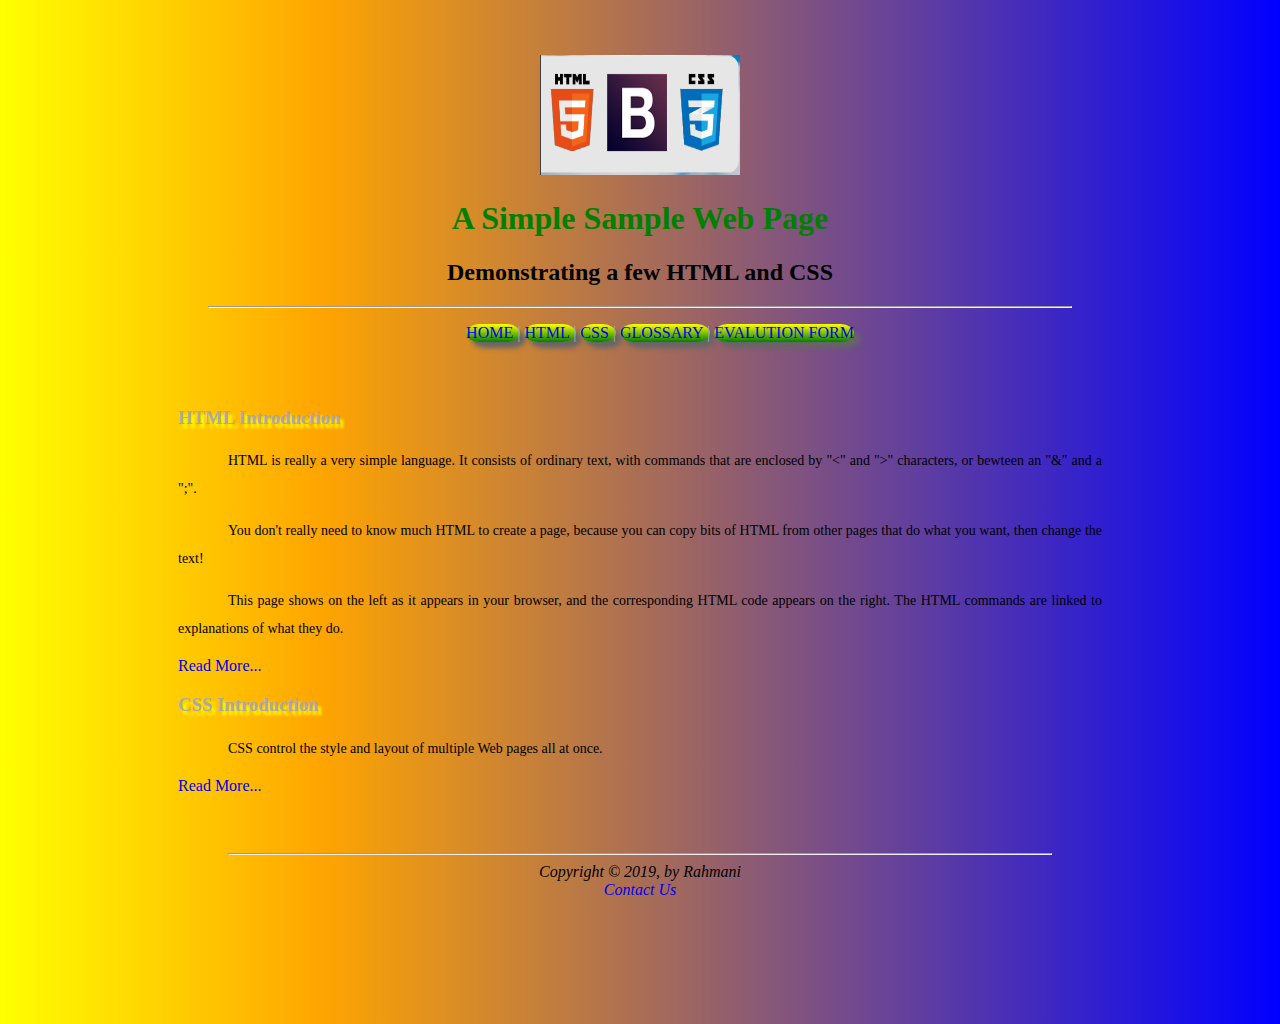
<file: index.html>
<!DOCTYPE html>
<HTML>
  <HEAD><TITLE> Introduction to Wed Design </TITLE>
    <meta http-equiv="content-type" content="text/html" charset="utf-8" />
    <link rel = "icon" href ="All.png" type = "image/x-icon">
    <link href="main.css" rel="stylesheet" type="text/css" />
    <meta name="description" content="Free HTML tutorials">
    <meta name="author" content="Alsa Rahmani">
    <meta name="keywords" content="HTML and CSS ">
  </HEAD>

<body  vlink="green">

  <header>
    <img src="All.png" width="200" height="120px">
    <h1>A Simple Sample Web Page</h1>
    <H2 >Demonstrating a few HTML and CSS</H2>
    <hr>
    <nav>
      <ul>
      <li><a href="index.html" >Home</a>  |</li>
      <li ><a href="HTML.html" >HTML</a>  |</li>
      <li><a href="CSS.html" >CSS</a>  |</li>
      <li><a href="Glossary.html" >Glossary</a> |</li>
      <li><a href="Form.html">Evalution Form</a></li>
      <ul>
    </nav>
  </header>


  <artical >
    <section  >
      <H3>HTML Introduction</H3>
      <P>HTML is really a very simple language. It consists of ordinary text,
        with commands that are enclosed by "<" and ">" characters, or bewteen an "&" and a ";". </P><P>
        You don't really need to know much HTML to create a page, because you can copy bits of
        HTML from other pages that do what you want, then change the text!</P>
      <P>This page shows on the left as it appears in your browser, and the corresponding HTML code
        appears on the right. The HTML commands are linked to explanations of what they do.</P>
      <A href="HTML.html"> Read More...</a>
    </section>

    <section >
      <H3 >CSS Introduction</H3>
      <P> CSS control the style and layout of multiple Web pages all at once.</P>
      <A href="CSS.html"> Read More...</a>
    </section>
  </artical>

  <footer>
    <hr/>
    <address>
      Copyright &copy; 2019, by Rahmani <BR>
      <a href="mailto:alsa.rahmani04@gmail.com">Contact Us</a>
    <address>
  </footer>

</body>
</HTML>
</file>
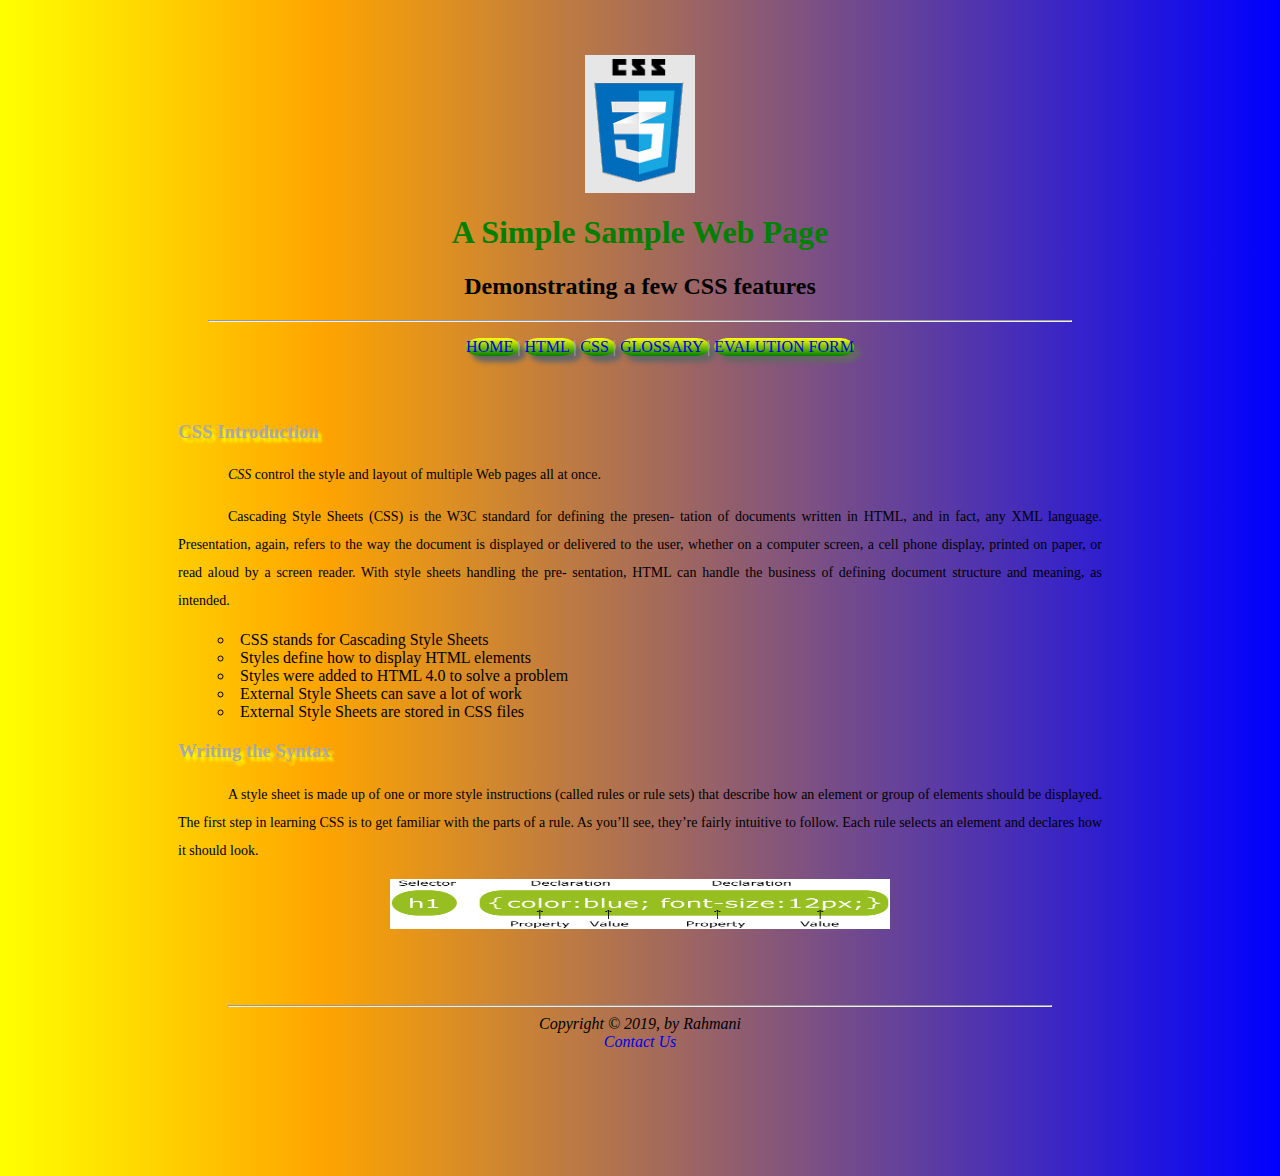
<file: CSS.html>
<HTML>
    <HEAD><TITLE> Introduction to Wed Design </TITLE>
      <meta http-equiv="content-type" content="text/html" charset="utf-8" />
      <link rel = "icon" href = "css.png" type = "image/x-icon">
    <style>
    @import url("main.css");
    </style>
    </HEAD>

  <body >

    <header>
      <IMG SRC="css.png" >
      <H1>A Simple Sample Web Page</H1>
      <H2 >Demonstrating a few CSS features</H2>
      <hr>
      <nav>
        <ul>
        <li><a href="index.html" >Home</a>  |</li>
        <li ><a href="HTML.html" >HTML</a>  |</li>
        <li><a href="CSS.html" >CSS</a>  |</li>
        <li><a href="Glossary.html" >Glossary</a> |</li>
        <li><a href="Form.html">Evalution Form</a></li>
        <ul>
      </nav>
    </header>

  <artical>
    <section>
    <H3>CSS Introduction</H3>
    <P> <dfn>CSS</dfn> control the style and layout of multiple Web pages all at once.</P>
    <p> Cascading Style Sheets (CSS)
       is the W3C standard for defining the presen- tation of documents written in HTML,
        and in fact, any XML language. Presentation, again, refers to the way the document
         is displayed or delivered to the user, whether on a computer screen, a cell phone
          display, printed on paper, or read aloud by a screen reader. With style sheets
           handling the pre- sentation, HTML can handle the business of defining document
           structure and meaning, as intended.</p>
    <ul type="circle">
      <li>CSS stands for Cascading Style Sheets</li>
      <li>Styles define how to display HTML elements</li>
      <li>Styles were added to HTML 4.0 to solve a problem</li>
      <li>External Style Sheets can save a lot of work</li>
      <li>External Style Sheets are stored in CSS files</li>
    </ul>

    <h3>Writing the Syntax</h3>
    <p>A style sheet is made up of one or more style instructions
       (called rules or rule sets) that describe how an element or group of
       elements should be displayed. The first step in learning CSS is to get
        familiar with the parts of a rule. As you’ll see, they’re fairly intuitive
         to follow. Each rule selects an element and declares how it should look.</p>
    <center><img src="selector.gif" width="500px" height="50px" ></center></br>
    </section>
  </artical>

  <footer>
    <hr/>
    <address>
      Copyright &copy; 2019, by Rahmani <BR>
      <a href="mailto:alsa.rahmani04@gmail.com">Contact Us</a>
    <address>
  </footer>

</body>
</HTML>
</file>
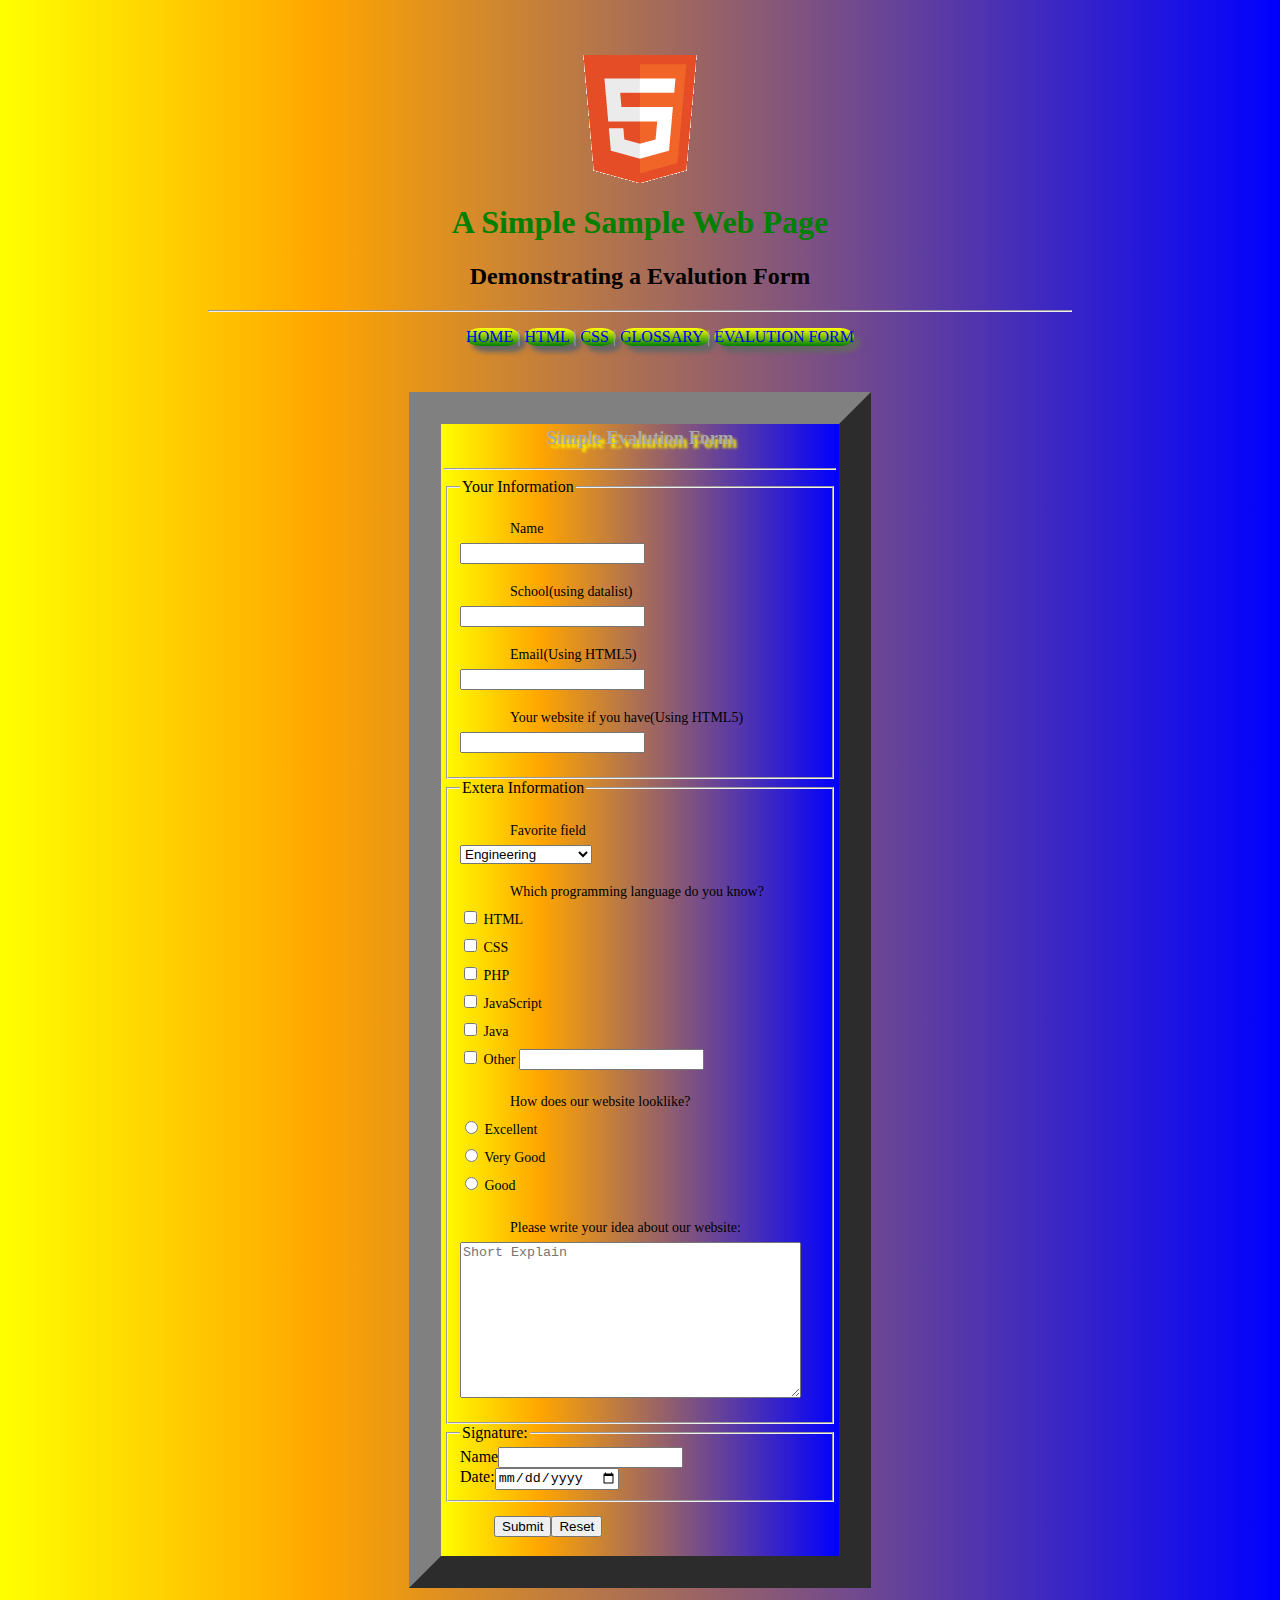
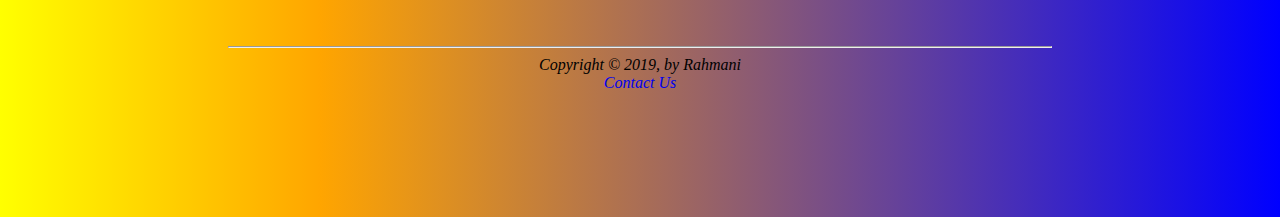
<file: Form.html>
<HTML>
      <HEAD><TITLE> Introduction to Wed Design </TITLE>
        <link rel = "icon" href ="All.png" type = "image/x-icon">
        <link href="main.css" rel="stylesheet" type="text/css" />
      </HEAD>

    <body>

      <header>
        <img src="html5.gif">
        <H1>A Simple Sample Web Page</H1>
          <H2 >Demonstrating a Evalution Form</H2>
        <hr>
        <nav>
          <ul>
          <li><a href="index.html" >Home</a>  |</li>
          <li ><a href="HTML.html" >HTML</a>  |</li>
          <li><a href="CSS.html" >CSS</a>  |</li>
          <li><a href="Glossary.html" >Glossary</a> |</li>
          <li><a href="Form.html">Evalution Form</a></li>
          <ul>
        </nav>
      </header>

  <table height=50 width=50% align=center><tr><td>
    <h3 align=center>Simple Evalution Form</h3> <hr>
      <form id="dummy" action="" method="post" >
        <fieldset><legend>Your Information</legend>
          <p>Name<br> <input type="text"  name="dummy0"  ></p>
          <p> School(using datalist)<br>
              <input type="text" list="edl" name="dummy1">
              <datalist id="edl"> <option value="Tjrovabi"><option value="Mehri"><option value="razi"><option value="Maleka Jalali">
              </datalist> </p>
          <p>Email(Using HTML5)<br><input type="email"  name="dummy01" >
          </p>
          <p>Your website if you have(Using HTML5)<br>
            <input type="email"  name="dummy0" >
          </p>
      </fieldset>
      <fieldset><legend>Extera Information</legend>

        <p>Favorite field<br>
          <select  name="dummy3"><option value="1">Engineering</option>
            <option value="2">Computer Science</option> <option value="3">Art</option>
            <option value="4">Agriculture</option><option value="5">Art</option>
            <option value="6">Law</option><option value="7">Economic</option>
            <option value="8">Journalism</option><option value="9">Other</option>
          </select>
        </p>

      <p>Which programming language do you know?<br><input type="checkbox"> HTML<br>
          <input type="checkbox"> CSS<br><input type="checkbox"> PHP <br>
          <input type="checkbox"> JavaScript<br><input type="checkbox"> Java <br>
          <input type="checkbox"> Other <input type="text" name="dummy2">
        </p>
        <p>How does our website looklike?<br>
          <input type="radio" name="Excellent"> Excellent<br>
          <input type="radio" name="Very Good"> Very Good<br>
          <input type="radio" name="Good"> Good<br>
        </p>
      <p>Please write your idea about our website:<br>
          <textarea rows="10" cols="40" placeholder="Short Explain"></textarea>
      </p>
  </fieldset>


        <fieldset>
          <legend>Signature:</legend> Name<input type="text" name="q" ><br/>
            Date:<input type="date"  name="q" ><br/>
          </fieldset>
          <center> <p>
            <input type="submit" value="Submit"><input type="reset" value="Reset"></p></center>
      </form>
      </td></tr>
  </table>


  <footer>
    <hr/>
    <address>
      Copyright &copy; 2019, by Rahmani <BR>
      <a href="mailto:alsa.rahmani04@gmail.com">Contact Us</a>
    <address>
  </footer>

  </body>
</HTML>
</file>
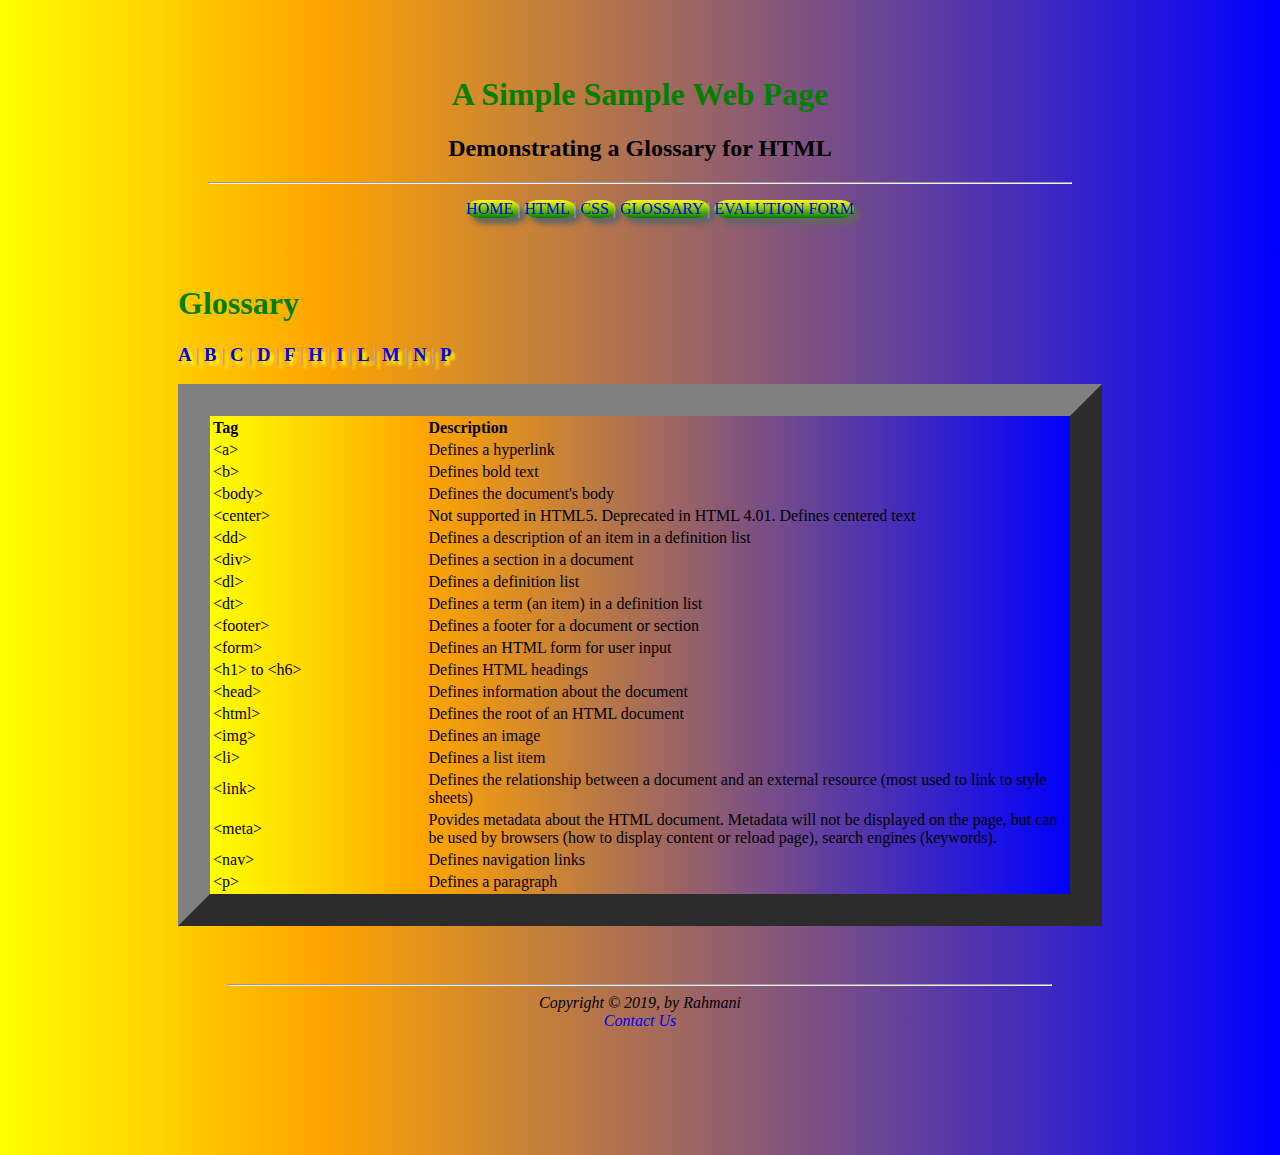
<file: Glossary.html>
<HTML>
      <HEAD><TITLE> Introduction to Wed Design </TITLE>
        <link rel = "icon" href ="All.png" type = "image/x-icon">
        <link href="main.css" rel="stylesheet" type="text/css" />
      </HEAD>

    <body >

      <header>
        <H1>A Simple Sample Web Page</H1>
        <H2 >Demonstrating a Glossary for HTML</H2>
        <hr>
        <nav>
          <ul>
            <li><a href="index.html" >Home</a>  |</li>
            <li ><a href="HTML.html" >HTML</a>  |</li>
            <li><a href="CSS.html" >CSS</a>  |</li>
            <li><a href="Glossary.html" >Glossary</a> |</li>
            <li><a href="Form.html">Evalution Form</a></li>
          <ul>
        </nav>
      </header>


<h1> Glossary </h1>
<h3 > <a href="#a">A</a> | <a href="#b">B</a> | <a href="#c">C</a> | <a href="#d">D</a> |
     <a href="#f">F</a> | <a href="#h">H</a> | <a href="#i">I</a> |
    <a href="#l">L</a> | <a href="#m">M</a> |
   <a href="#n">N</a> | <a href="#p">P</a> </h3>
  <table bgcolor="faf2e4">
  <tr>
  <th align="left" width="25%">Tag</th>
  <th align="left" width="75%">Description</th>
  </tr>
  <tbody id="a">
  <tr>
  <td>&lt;a&gt;</td>
  <td>Defines a hyperlink</td>
  </tr>
</tbody>

<tbody id="b">
  <tr>
  <td>&lt;b&gt;</td>
  <td>Defines bold text</td>
  </tr>
  <tr>
  <td>&lt;body&gt;</td>
  <td>Defines the document's body</td>
  </tr>
</tbody>

  <tbody id="c">
  <tr>
  <td>&lt;center&gt;</td>
  <td><span>Not supported in HTML5. Deprecated in HTML 4.01.</span> Defines centered text</td>
  </tr>
</tbody>

<tbody id="d">
  <tr>
  <td>&lt;dd&gt;</td>
  <td>Defines a description of an item in a definition list</td>
  </tr>
  <tr>
  <td>&lt;div&gt;</td>
  <td>Defines a section in a document</td>
  </tr>
  <tr>
  <td>&lt;dl&gt;</td>
  <td>Defines a definition list</td>
  </tr>
  <tr>
  <td>&lt;dt&gt;</td>
  <td>Defines a term (an item) in a definition list</td>
  </tr>
</tbody>

  <tbody id="f">
  <tr>
  <td>&lt;footer&gt;</td>
  <td>Defines a footer for a document or section</td>
  </tr>
  <tr>
  <td>&lt;form&gt;</td>
  <td>Defines an HTML form for user input</td>
  </tr>
</tbody>

  <tbody id="h">
  <tr>
  <td>&lt;h1&gt; to &lt;h6&gt;</td>
  <td> Defines HTML headings</td>
  </tr>
  <tr>
  <td>&lt;head&gt;</td>
  <td>Defines information about the document</td>
  </tr>
  <tr>
  <td>&lt;html&gt;</td>
  <td>Defines the root of an HTML document</td>
  </tr>
</tbody>

<tbody id="i">
  <tr>
  <td>&lt;img&gt;</td>
  <td>Defines an image</td>
  </tr>
</tbody>

  <tbody id="l">
  <tr>
  <td>&lt;li&gt;</td>
  <td>Defines a list item</td>
  </tr>
  <tr>
  <td>&lt;link&gt;</td>
  <td>Defines the relationship between a document and an external resource (most
  used to link to style sheets)</td>
  </tr>
</tbody>

  <tbody id="m">
  <tr>
  <td>&lt;meta&gt;</td>
  <td> Povides metadata about the HTML document. Metadata will not be displayed on the page, but can be used by browsers (how to display content or reload page), search engines (keywords).</td>
  </tr>
</tbody>

  <tbody id="n">
  <tr>
  <td>&lt;nav&gt;</td>
  <td>Defines navigation links</td>
  </tr>
</tbody>

  <tbody id="p">
  <tr>
  <td>&lt;p&gt;</td>
  <td>Defines a paragraph</td>
  </tr>
</tbody>
</table>


<footer>
  <hr/>
  <address>
    Copyright &copy; 2019, by Rahmani <BR>
    <a href="mailto:alsa.rahmani04@gmail.com">Contact Us</a>
  <address>
</footer>

</body>
</HTML>
</file>
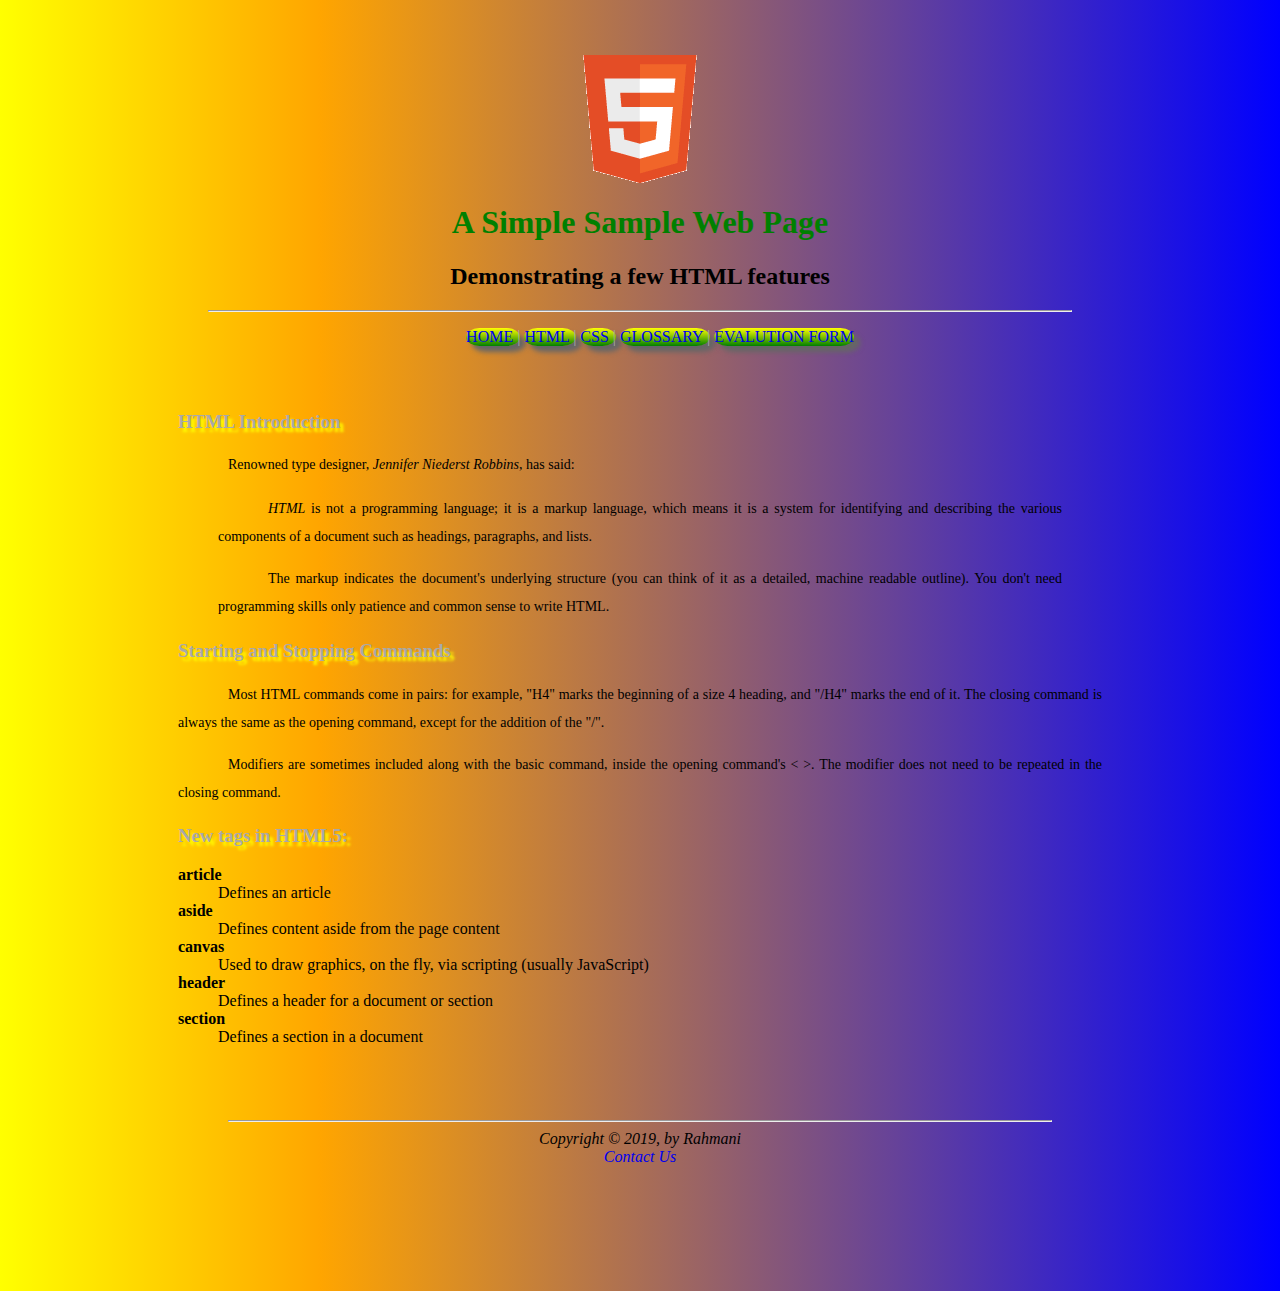
<file: HTML.html>
<HTML>
      <HEAD><TITLE> Introduction to Wed Design </TITLE>
        <link rel = "icon" href ="html5.gif" type = "image/x-icon">
        <link href="main.css" rel="stylesheet" type="text/css" />
      </HEAD>

    <body>

      <header>
        <img src="html5.gif">
        <H1>A Simple Sample Web Page</H1>
          <H2 >Demonstrating a few HTML features</H2>
        <hr>
        <nav>
          <ul>
          <li><a href="index.html" >Home</a>  |</li>
          <li ><a href="HTML.html" >HTML</a>  |</li>
          <li><a href="CSS.html" >CSS</a>  |</li>
          <li><a href="Glossary.html" >Glossary</a> |</li>
          <li><a href="Form.html">Evalution Form</a></li>
          <ul>
        </nav>
      </header>

  <artical>
    <section>
      <H3 >HTML Introduction</H3>
      <p>Renowned type designer, <cite>Jennifer Niederst Robbins</cite>, has said:</p>
       <blockquote>
         <p><dfn>HTML</dfn> is not a programming language; it is a markup language,
           which means it is a system for identifying and describing the various
           components of a document such as headings, paragraphs, and lists.</P>
          <P> The markup indicates the document's underlying structure
              (you can think of it as a detailed, machine readable outline).
              You don't need programming skills only patience and common sense to write HTML.</p>
       </blockquote>
     </section>

     <section >
      <H3>Starting and Stopping Commands</H3>
      <P>Most HTML commands come in pairs: for example, "H4" marks the beginning of a size 4 heading,
          and "/H4" marks the end of it. The closing command is always the same as the opening
          command, except for the addition of the "/".</P>
        <P>Modifiers are sometimes included along with the basic command, inside the opening
          command's < >. The modifier does not need to be repeated in the closing command.</P>
      </section>

      <section>
        <h3>New tags in HTML5:</h3>
          <dl>
                <dt><b>article</b></dt>
                  <dd>Defines an article</dd>
                <dt><b>aside</b></dt>
                  <dd>Defines content aside from the page content</dd>
                <dt><b>canvas</b></dt>
                  <dd>Used to draw graphics, on the fly, via scripting (usually JavaScript)</dd>
                <dt><b>header</b></dt>
                  <dd>Defines a header for a document or section </dd>
                <dt><b>section</b></dt>
                  <dd>Defines a section in a document </dd>
          </dl>

      </section>
    </artical>


    <footer>
      <hr/>
      <address>
        Copyright &copy; 2019, by Rahmani <BR>
        <a href="mailto:alsa.rahmani04@gmail.com">Contact Us</a>
      <address>
    </footer>

  </body>
</HTML>
</file>
<file: main.css>
body{background-image: linear-gradient(90deg, yellow, orange 25%, blue);
  margin: 0% 10%;
    padding:25px 50px 75px;
    /*background-image: url(image1.png), url(image2.png), url(image3.png);
    background-position: left top, center center, right bottom;
    background-repeat: no-repeat; no-repeat; no-repeat;*/
    font-family:Cursive;
    }


header{text-align:center;
        padding:30px
      }

nav{text-transform:uppercase;
    color:darkgray;
    }

nav ul{list-style-type: none;}

nav li{display: inline-block;
      background:linear-gradient(to bottom, yellow, green);
      font-variant: small-caps;
      border-radius: 60px / 40px;
      box-shadow: 6px 6px 5px #666;
      }

li{list-style-position: inside;}

a{text-decoration:none;}

h1 {color:green;}

p{text-align:justify;
  text-indent:50px;
  font-size:14px;
  line-height: 200%;
  /*font-variant:normal;
  font-style: oblique;*/
  }


aside{width: 200px;
position: absolute;
top: 0; /* positioned in the top-left corner */ left: 0;
background-color: #AFD479;
padding: 10px;}


h3{color:Darkgray;
  text-shadow: .2em .2em .15em yellow;
  }

img:hover, img:focus {
transform: scale(0.5) rotate(-5deg) translate(50px,30px);
}

#form{margin:.5em .5em .2em .2em ; align:center}


table{background-image: linear-gradient(90deg, yellow, orange 25%, blue);border-style: outset; border-width: 2em}


footer{text-align:center;
      padding:50px;


      }
</file>
